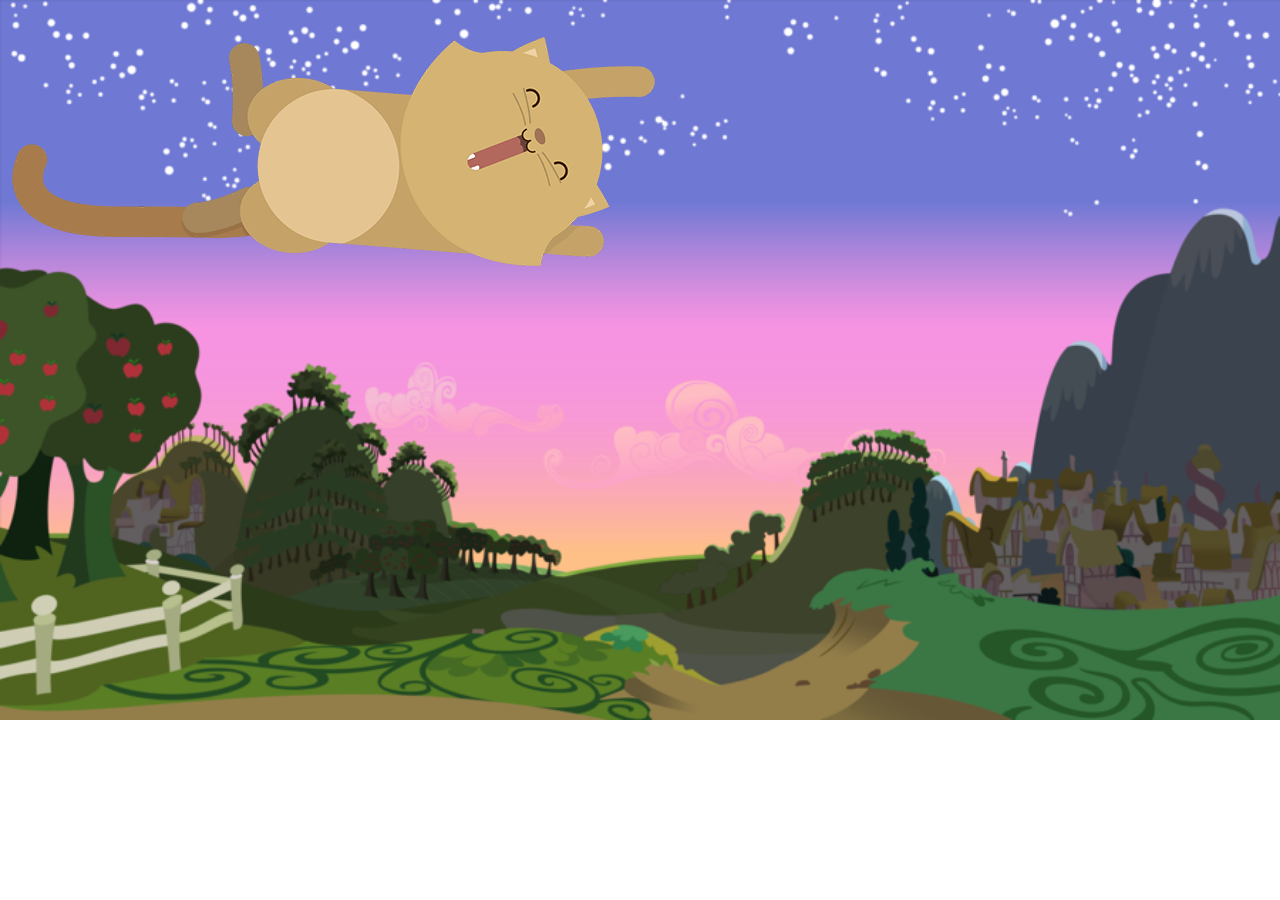
<file: kitten/index.html>
<!DOCTYPE html>
<html>
  <head>
    <meta charset="utf-8">
    <meta name="viewport" content="width=device-width, initial-scale=1.0">
    <meta http-equiv="X-UA-Compatible" content="ie=edge">
    <link rel="stylesheet" href="main.css">
    <title>Kitten</title>
  </head>
  <body>
   <section class="cat-image">
    <img src="images/kitten-large.png">  <!--Aquí va la primera imagen de gatito estirado -largo -->
   </section>
  </body>
</html>
</file>
<file: kitten/main.css>
body {
 background: url("images/dawn.png"); /*Primer paisaje-background*/
 background-repeat: no-repeat;
 background-size:cover;

}

}
.cat-image {

background-repeat: no-repeat;
background-position:center;

}

@media all and (max-width: 950px) {
    body {
     background-image:url(images/sunny-day.jpg); /*Segundo paisaje-background*/
}
    img {
     content: url(images/kitten-medium.png); /*Aquí va la segunda imagen de gatito viendo de frente*/
  }
}

@media all and (max-width: 520px) {
    body {
      background-image:url(images/night.jpg); /*Tercer paisaje-background*/
}
    img {
      content: url(images/kitten-small.png);  /*Aquí va la tercera imagen de gatito descansando*/
  }
}
</file>
